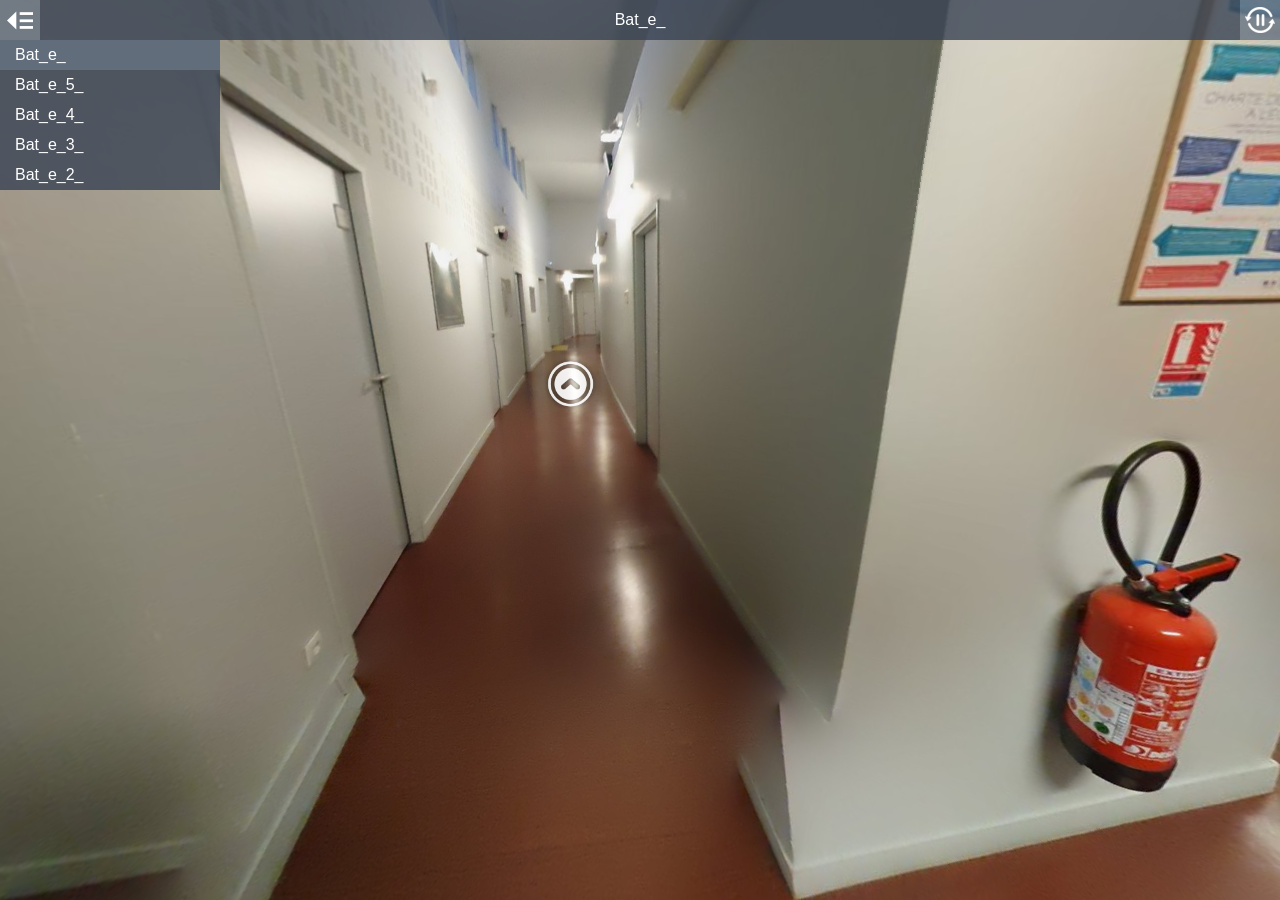
<file: app-files/index.html>
<!DOCTYPE html>
<html>
<head>
<title>Project Title</title>
<meta charset="utf-8">
<meta name="viewport" content="target-densitydpi=device-dpi, width=device-width, initial-scale=1.0, maximum-scale=1.0, minimum-scale=1.0, user-scalable=no, minimal-ui" />
<style> @-ms-viewport { width: device-width; } </style>
<link rel="stylesheet" href="vendor/reset.min.css">
<link rel="stylesheet" href="style.css">
</head>
<body class="multiple-scenes ">

<div id="pano"></div>

<div id="sceneList">
  <ul class="scenes">
    
      <a href="javascript:void(0)" class="scene" data-id="0-bat_e_">
        <li class="text">Bat_e_</li>
      </a>
    
      <a href="javascript:void(0)" class="scene" data-id="1-bat_e_5_">
        <li class="text">Bat_e_5_</li>
      </a>
    
      <a href="javascript:void(0)" class="scene" data-id="2-bat_e_4_">
        <li class="text">Bat_e_4_</li>
      </a>
    
      <a href="javascript:void(0)" class="scene" data-id="3-bat_e_3_">
        <li class="text">Bat_e_3_</li>
      </a>
    
      <a href="javascript:void(0)" class="scene" data-id="4-bat_e_2_">
        <li class="text">Bat_e_2_</li>
      </a>
    
  </ul>
</div>

<div id="titleBar">
  <h1 class="sceneName"></h1>
</div>

<a href="javascript:void(0)" id="autorotateToggle">
  <img class="icon off" src="img/play.png">
  <img class="icon on" src="img/pause.png">
</a>

<a href="javascript:void(0)" id="fullscreenToggle">
  <img class="icon off" src="img/fullscreen.png">
  <img class="icon on" src="img/windowed.png">
</a>

<a href="javascript:void(0)" id="sceneListToggle">
  <img class="icon off" src="img/expand.png">
  <img class="icon on" src="img/collapse.png">
</a>

<a href="javascript:void(0)" id="viewUp" class="viewControlButton viewControlButton-1">
  <img class="icon" src="img/up.png">
</a>
<a href="javascript:void(0)" id="viewDown" class="viewControlButton viewControlButton-2">
  <img class="icon" src="img/down.png">
</a>
<a href="javascript:void(0)" id="viewLeft" class="viewControlButton viewControlButton-3">
  <img class="icon" src="img/left.png">
</a>
<a href="javascript:void(0)" id="viewRight" class="viewControlButton viewControlButton-4">
  <img class="icon" src="img/right.png">
</a>
<a href="javascript:void(0)" id="viewIn" class="viewControlButton viewControlButton-5">
  <img class="icon" src="img/plus.png">
</a>
<a href="javascript:void(0)" id="viewOut" class="viewControlButton viewControlButton-6">
  <img class="icon" src="img/minus.png">
</a>

<script src="vendor/screenfull.min.js" ></script>
<script src="vendor/bowser.min.js" ></script>
<script src="vendor/marzipano.js" ></script>

<script src="data.js"></script>
<script src="index.js"></script>

</body>
</html>
</file>
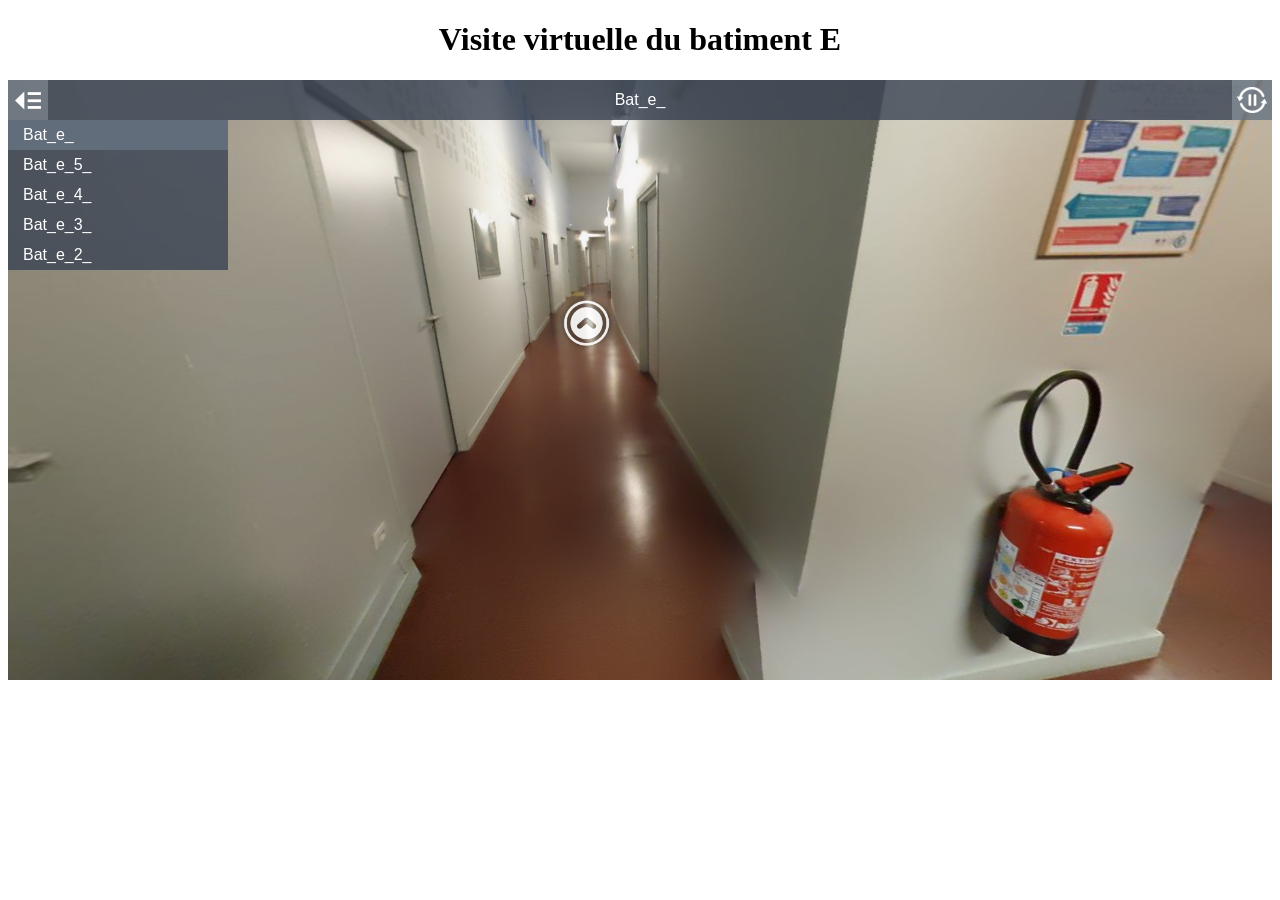
<file: page1.html>
<!DOCTYPE html>
<html lang="fr">
<head>
    <meta charset="UTF-8">
    <meta name="viewport" content="width=device-width, initial-scale=1.0">
    <title>Page 1</title>
</head>
<body>
    <center><h1>Visite virtuelle du batiment E</h1></center>
    <iframe src="app-files/index.html" width="100%" height="600px" frameborder="0" allowfullscreen></iframe>
</body>
</html>
</file>
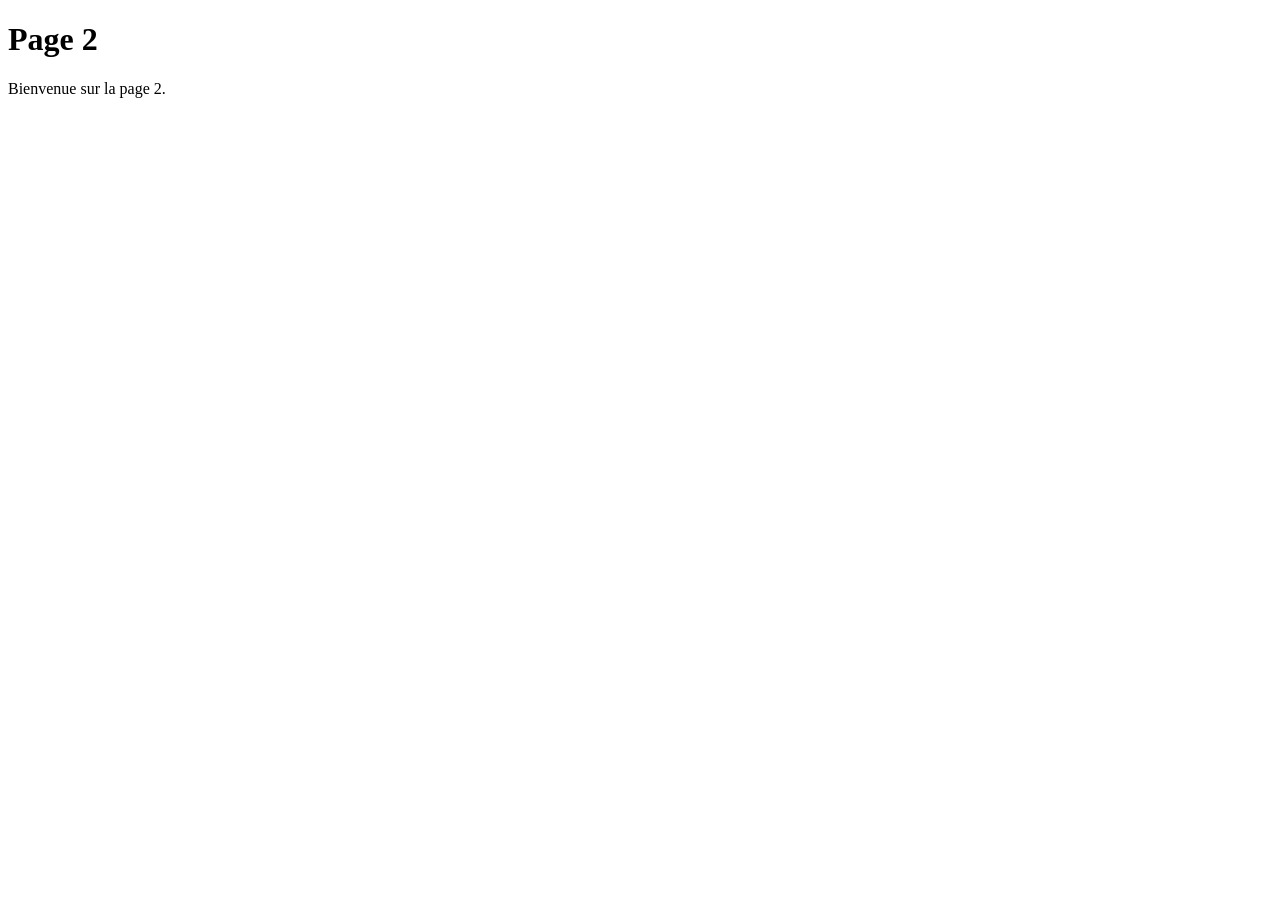
<file: page2.html>
<!DOCTYPE html>
<html lang="fr">
<head>
    <meta charset="UTF-8">
    <meta name="viewport" content="width=device-width, initial-scale=1.0">
    <title>Page 2</title>
</head>
<body>
    <h1>Page 2</h1>
    <p>Bienvenue sur la page 2.</p>
</body>
</html>
</file>
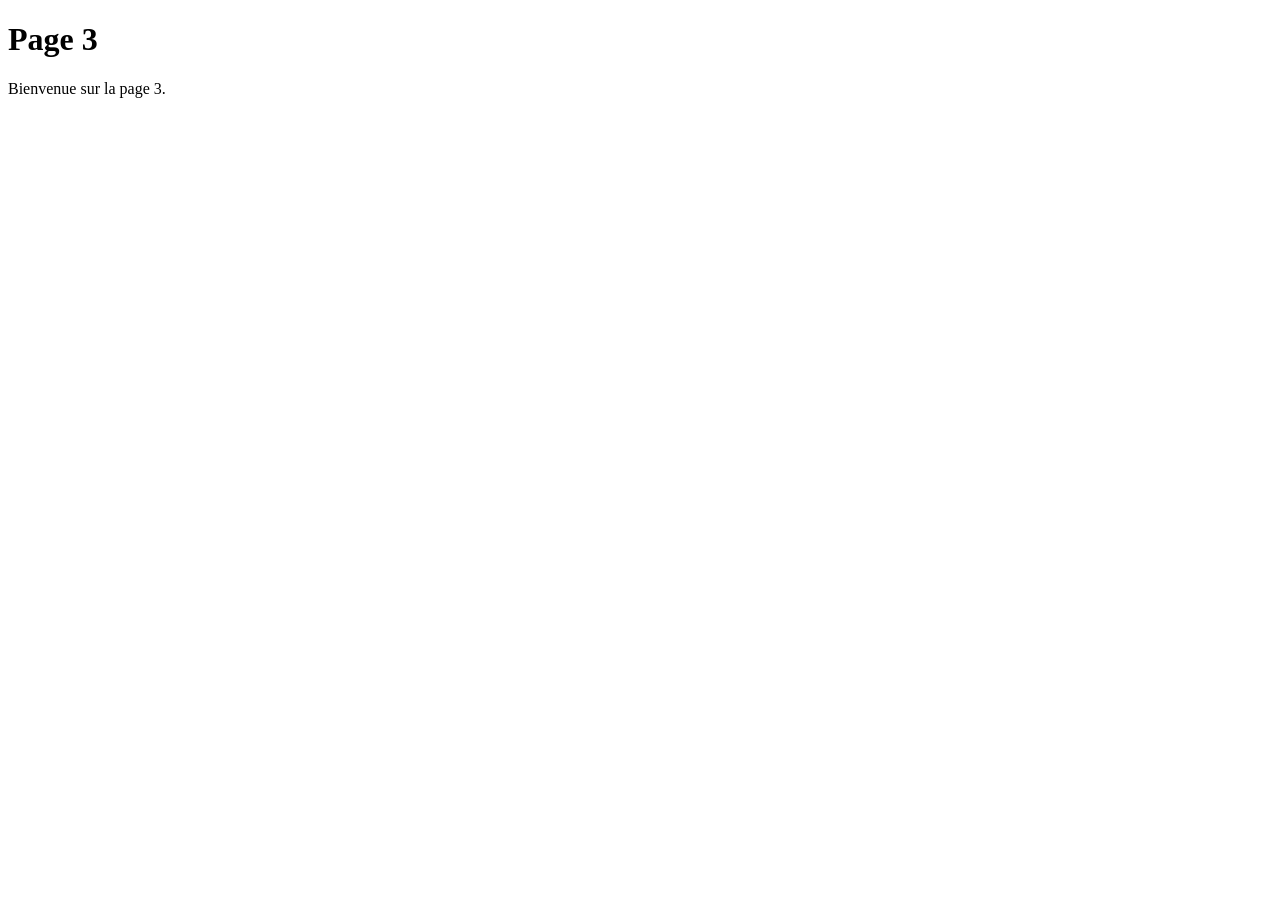
<file: page3.html>
<!DOCTYPE html>
<html lang="fr">
<head>
    <meta charset="UTF-8">
    <meta name="viewport" content="width=device-width, initial-scale=1.0">
    <title>Page 3</title>
</head>
<body>
    <h1>Page 3</h1>
    <p>Bienvenue sur la page 3.</p>
</body>
</html>
</file>
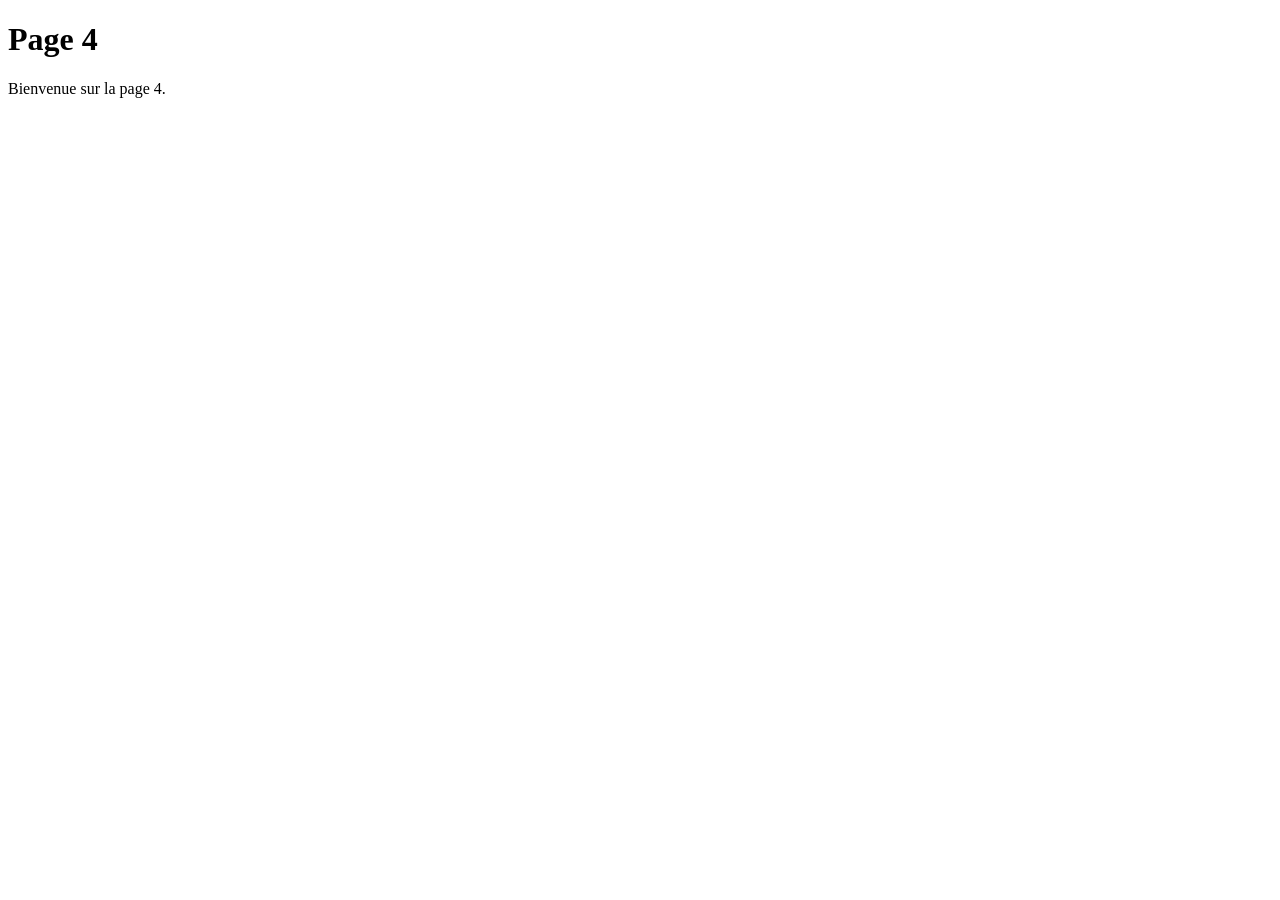
<file: page4.html>
<!DOCTYPE html>
<html lang="fr">
<head>
    <meta charset="UTF-8">
    <meta name="viewport" content="width=device-width, initial-scale=1.0">
    <title>Page 4</title>
</head>
<body>
    <h1>Page 4</h1>
    <p>Bienvenue sur la page 4.</p>
</body>
</html>
</file>
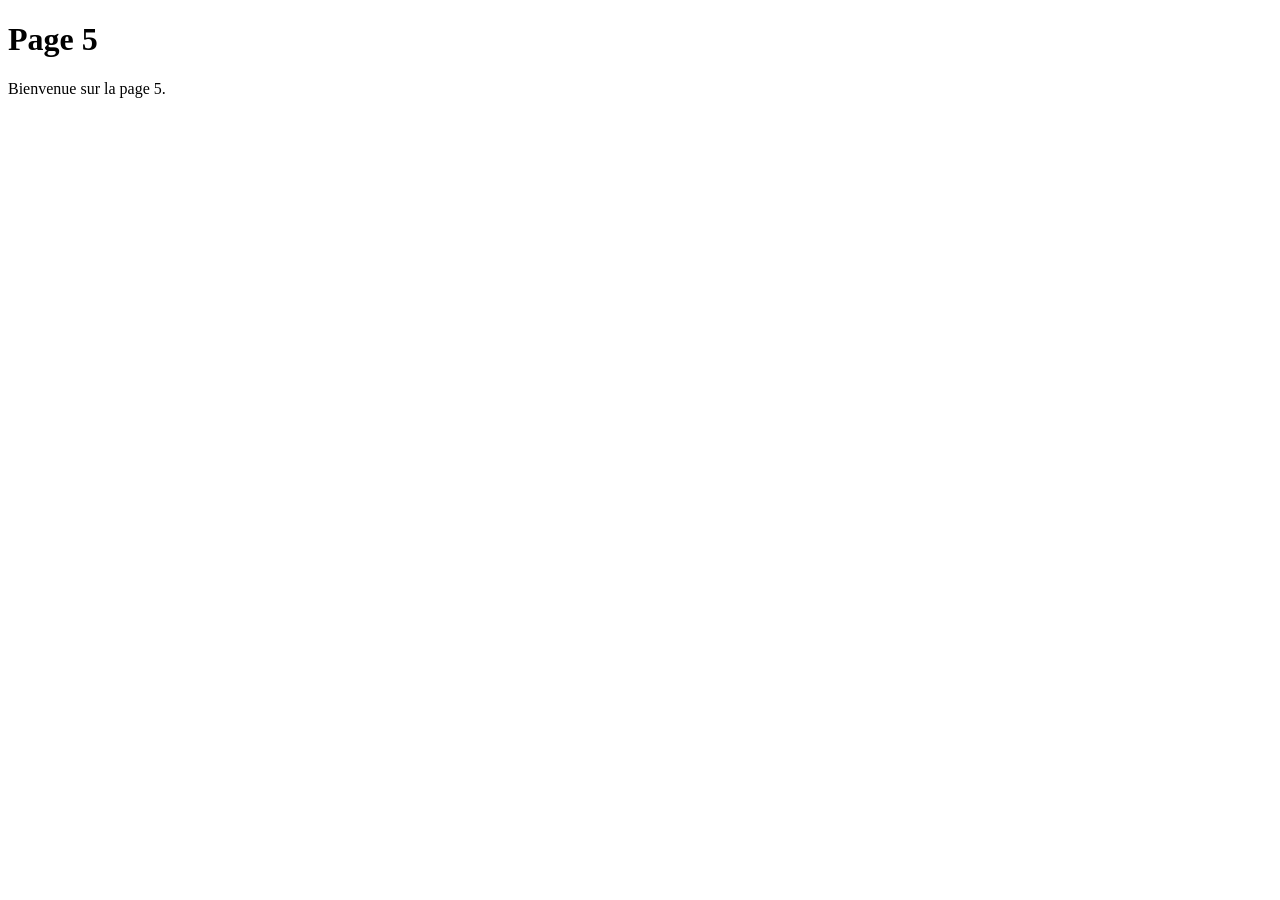
<file: page5.html>
<!DOCTYPE html>
<html lang="fr">
<head>
    <meta charset="UTF-8">
    <meta name="viewport" content="width=device-width, initial-scale=1.0">
    <title>Page 5</title>
</head>
<body>
    <h1>Page 5</h1>
    <p>Bienvenue sur la page 5.</p>
</body>
</html>
</file>
<file: app-files/style.css>
* {
  -webkit-box-sizing: border-box;
  -moz-box-sizing: border-box;
  box-sizing: border-box;
  -moz-user-select: none;
  -webkit-user-select: none;
  -ms-user-select: none;
  user-select: none;
  -ms-text-size-adjust: none;
  -moz-text-size-adjust: none;
  -webkit-text-size-adjust: none;
  text-size-adjust: none;
  -webkit-user-drag: none;
  -webkit-touch-callout: none;
  -ms-content-zooming: none;
  -webkit-tap-highlight-color: rgba(0,0,0,0);
}

html, body {
  width: 100%;
  height: 100%;
  padding: 0;
  margin: 0;
  overflow: hidden;
  font-family: "Helvetica Neue", Helvetica, Arial, sans-serif;
  font-size: 16px;
  background-color: #000;
  color: #fff;
}

a, a:hover, a:active, a:visited {
  text-decoration: none;
  color: inherit;
}

#pano {
  position: absolute;
  top: 0;
  left: 0;
  width: 100%;
  height: 100%;
  overflow: hidden;
}

#titleBar {
  position: absolute;
  top: 0;
  left: 0;
  right: 40px;
  height: 40px;
  text-align: center;
}

.mobile #titleBar {
  height: 50px;
  right: 50px;
}

/* If there is a fullscreen button the title bar must make space for it */
body.fullscreen-enabled #titleBar {
  right: 80px;
}

body.fullscreen-enabled.mobile #titleBar {
  right: 100px;
}

/* If there are multiple scenes the title bar must make space for the scene list toggle */
body.multiple-scenes #titleBar {
  left: 40px;
}

body.multiple-scenes.mobile #titleBar {
  left: 50px;
}

#titleBar .sceneName {
  width: 100%;
  height: 100%;
  line-height: 30px;
  padding: 5px;
  background-color: rgb(58,68,84);
  background-color: rgba(58,68,84,0.8);
  overflow: hidden;
  text-overflow: ellipsis;
  white-space: nowrap;

  -moz-user-select: text;
  -webkit-user-select: text;
  -ms-user-select: text;
  user-select: text;
}

.mobile #titleBar .sceneName {
  line-height: 40px;
}

#fullscreenToggle {
  display: none;
  position: absolute;
  top: 0;
  right: 0;
  width: 40px;
  height: 40px;
  padding: 5px;
  background-color: rgb(103,115,131);
  background-color: rgba(103,115,131,0.8);
}

.mobile #fullscreenToggle {
  width: 50px;
  height: 50px;
}

body.fullscreen-enabled #fullscreenToggle {
  display: block;
}

#fullscreenToggle .icon {
  position: absolute;
  top: 5px;
  right: 5px;
  width: 30px;
  height: 30px;
}

.mobile #fullscreenToggle .icon {
  top: 10px;
  right: 10px;
}

#fullscreenToggle .icon.on {
  display: none;
}

#fullscreenToggle .icon.off {
  display: block;
}

#fullscreenToggle.enabled .icon.on {
  display: block;
}

#fullscreenToggle.enabled .icon.off {
  display: none;
}

#autorotateToggle {
  display: block;
  position: absolute;
  top: 0;
  right: 0;
  width: 40px;
  height: 40px;
  padding: 5px;
  background-color: rgb(103,115,131);
  background-color: rgba(103,115,131,0.8);
}

.mobile #autorotateToggle {
  width: 50px;
  height: 50px;
}

/* If there is a fullscreen button, autorotate must placed a bit to the left */
body.fullscreen-enabled #autorotateToggle {
  right: 40px;
}

body.fullscreen-enabled.mobile #autorotateToggle {
  right: 50px;
}

#autorotateToggle .icon {
  position: absolute;
  top: 5px;
  right: 5px;
  width: 30px;
  height: 30px;
}

.mobile #autorotateToggle .icon {
  top: 10px;
  right: 10px;
}

#autorotateToggle .icon.on {
  display: none;
}

#autorotateToggle .icon.off {
  display: block;
}

#autorotateToggle.enabled .icon.on {
  display: block;
}

#autorotateToggle.enabled .icon.off {
  display: none;
}

#sceneListToggle {
  position: absolute;
  top: 0;
  left: 0;
  width: 40px;
  height: 40px;
  padding: 5px;
  background-color: rgb(103,115,131);
  background-color: rgba(103,115,131,0.8);
}

.mobile #sceneListToggle {
  width: 50px;
  height: 50px;
}

#sceneListToggle .text {
  position: absolute;
  top: 5px;
  left: 15px;
  width: 100%;
  line-height: 30px;
}

#sceneListToggle .icon {
  position: absolute;
  top: 5px;
  right: 5px;
  width: 30px;
  height: 30px;
}

.mobile #sceneListToggle .icon {
  top: 10px;
  right: 10px;
}

#sceneListToggle .icon.on {
  display: none;
}

#sceneListToggle .icon.off {
  display: block;
}

#sceneListToggle.enabled .icon.on {
  display: block;
}

#sceneListToggle.enabled .icon.off {
  display: none;
}

#sceneList {
  position: absolute;
  top: 0;
  left: -220px;
  padding-top: 40px;
  width: 220px;
  max-height: 100%;
  overflow-x: hidden;
  overflow-y: auto;
  margin-left: 0;
  -webkit-transition: margin-left 0.5s ease-in-out;
  transition: margin-left 0.5s ease-in-out;
}

.mobile #sceneList {
  padding-top: 50px;
}

#sceneList .scenes {
  width: 100%;
  background-color: rgb(58,68,84);
  background-color: rgba(58,68,84,0.8);
}

.mobile #sceneList {
  width: 100%;
  height: 100%;
  left: -100%;
}

.mobile #sceneList.enabled {
  margin-left: 100%;
}

.mobile #sceneList .scenes {
  height: 100%;
}

#sceneList.enabled {
  margin-left: 220px;
}

#sceneList .scene {
  display: block;
  width: 100%;
  height: 30px;
}

.mobile #sceneList .scene {
  height: 40px;
}

#sceneList .scene .text {
  width: 100%;
  height: 100%;
  padding: 0 15px;
  line-height: 30px;
  overflow: hidden;
  text-overflow: ellipsis;
  white-space: nowrap;
}

.mobile #sceneList .scene .text {
  line-height: 40px;
}

.no-touch #sceneList .scene:hover {
  background-color: rgb(103,115,131);
  background-color: rgba(103,115,131,0.8);
}

#sceneList .scene.current {
  background-color: rgb(103,115,131);
  background-color: rgba(103,115,131,0.8);
}

/* Hide scene list when only a single scene exists */
body.single-scene #sceneList, body.single-scene #sceneListToggle {
  display: none;
}

/* Link hotspot */

.link-hotspot {
  width: 60px;
  height: 60px;
  margin-left: -30px;
  margin-top: -30px;
  opacity: 0.9;
  -webkit-transition: opacity 0.2s;
  transition: opacity 0.2s;
}

.no-touch .link-hotspot:hover {
  opacity: 1;
}

.mobile .link-hotspot {
  width: 70px;
  height: 70px;
}

.link-hotspot-icon {
  width: 100%;
  height: 100%;
  cursor: pointer;
}

.link-hotspot-tooltip {
  position: absolute;
  left: 100%;
  top: 14px; /* ( 60 - (16 + 2*8) ) / 2 */

  margin-left: 3px;

  font-size: 16px;

  max-width: 300px;

  padding: 8px 10px;

  border-radius: 5px;

  background-color: rgb(58,68,84);
  background-color: rgba(58,68,84,0.8);

  color: #fff;

  white-space: nowrap;
  text-overflow: ellipsis;
  overflow: hidden;

  cursor: pointer;

  opacity: 0;

  -ms-transform: translateX(-8px);
  -webkit-transform: translateX(-8px);
  transform: translateX(-8px);

  -webkit-transition: -ms-transform 0.3s,
                      -webkit-transform 0.3s,
                      transform 0.3s,
                      opacity 0.3s;
  transition: -ms-transform 0.3s,
              -webkit-transform 0.3s,
              transform 0.3s,
              opacity 0.3s;
}

.mobile .link-hotspot {
  top: 19px; /* ( 70 - (16 + 2*8) ) / 2 */
}

.no-touch .link-hotspot:hover .link-hotspot-tooltip {
  opacity: 1;
  -ms-transform: translateX(0);
  -webkit-transform: translateX(0);
  transform: translateX(0);
}

/* Prevent tooltip from triggering */
.link-hotspot-tooltip {
  pointer-events: none;
}
.no-touch .link-hotspot:hover .link-hotspot-tooltip {
  pointer-events: all;
}

/* Fallback mode without pointer-events (IE8-10) */
.tooltip-fallback .link-hotspot-tooltip {
  display: none;
}
.no-touch .tooltip-fallback .link-hotspot:hover .link-hotspot-tooltip {
  display: block;
}

/* Info hotspot */

.info-hotspot {
  line-height: 1.2em;
  opacity: 0.9;
  -webkit-transition: opacity 0.2s 0.2s;
  transition: opacity 0.2s 0.2s;
}

.no-touch .info-hotspot:hover {
  opacity: 1;
  -webkit-transition: opacity 0.2s;
  transition: opacity 0.2s;
}

.info-hotspot.visible {
  opacity: 1;
}

.info-hotspot .info-hotspot-header {
  width: 40px;
  height: 40px;
  border-radius: 20px;
  background-color: rgb(103,115,131);
  cursor: pointer;
  -webkit-transition: width 0.3s ease-in-out 0.5s,
                      border-radius 0.3s ease-in-out 0.5s;
  transition: width 0.3s ease-in-out 0.5s,
              border-radius 0.3s ease-in-out 0.5s;
}

.mobile .info-hotspot .info-hotspot-header {
  width: 50px;
  height: 50px;
  border-radius: 25px;
}

.desktop.no-touch .info-hotspot .info-hotspot-header:hover {
  width: 260px;
  border-radius: 5px;
  -webkit-transition: width 0.3s ease-in-out,
                      border-radius 0.3s ease-in-out;
  transition: width 0.3s ease-in-out,
              border-radius 0.3s ease-in-out;
}

.desktop .info-hotspot.visible .info-hotspot-header,
.desktop.no-touch .info-hotspot.visible .info-hotspot-header:hover {
  width: 260px;
  border-radius: 5px;
  border-top-right-radius: 0;
  border-bottom-right-radius: 0;
  border-bottom-left-radius: 0;
  -webkit-transition: width 0.3s ease-in-out,
                      border-radius 0.3s ease-in-out;
  transition: width 0.3s ease-in-out,
              border-radius 0.3s ease-in-out;
}

.info-hotspot .info-hotspot-icon-wrapper {
  width: 40px;
  height: 40px;
}

.mobile .info-hotspot .info-hotspot-icon-wrapper {
  width: 50px;
  height: 50px;
}

.info-hotspot .info-hotspot-icon {
  width: 90%;
  height: 90%;
  margin: 5%;
}

.info-hotspot .info-hotspot-title-wrapper {
  position: absolute;
  left: 40px;
  top: 0;
  width: 0;
  height: 40px;
  padding: 0;
  overflow: hidden;
  -webkit-transition: width 0s 0.4s,
                      padding 0s 0.4s;
  transition: width 0s 0.4s,
              padding 0s 0.4s;
}

.desktop .info-hotspot.visible .info-hotspot-title-wrapper,
.desktop.no-touch .info-hotspot .info-hotspot-header:hover .info-hotspot-title-wrapper {
  width: 220px;
  padding: 0 5px;
  -webkit-transition: width 0s 0.4s,
                      padding 0s 0.4s;
  transition: width 0s 0.4s,
              padding 0s 0.4s;
}

.info-hotspot .info-hotspot-title-wrapper:before {
  content: '';
  display: inline-block;
  vertical-align: middle;
  height: 100%;
}

.info-hotspot .info-hotspot-title {
  display: inline-block;
  vertical-align: middle;

  -moz-user-select: text;
  -webkit-user-select: text;
  -ms-user-select: text;
  user-select: text;
}

.info-hotspot .info-hotspot-close-wrapper {
  position: absolute;
  left: 260px;
  top: 0;
  height: 40px;
  width: 40px;
  border-top-right-radius: 5px;
  background-color: rgb(78,88,104);
  visibility: hidden;
  -ms-transform: perspective(200px) rotateY(90deg);
  -webkit-transform: perspective(200px) rotateY(90deg);
  transform: perspective(200px) rotateY(90deg);
  -ms-transform-origin: 0 50% 0;
  -webkit-transform-origin: 0 50% 0;
  transform-origin: 0 50% 0;
  -webkit-transition: -ms-transform 0.3s 0.3s,
                      -webkit-transform 0.3s 0.3s,
                      transform 0.3s 0.3s,
                      visibility 0s 0.6s;
  transition: -ms-transform 0.3s 0.3s,
              -webkit-transform 0.3s 0.3s,
              transform 0.3s 0.3s,
              visibility 0s 0.6s;
}

.desktop .info-hotspot.visible .info-hotspot-close-wrapper {
  visibility: visible;
  -ms-transform: perspective(200px) rotateY(0deg);
  -webkit-transform: perspective(200px) rotateY(0deg);
  transform: perspective(200px) rotateY(0deg);
  -webkit-transition: -ms-transform 0.3s,
                      -webkit-transform 0.3s,
                      transform 0.3s,
                      visibility 0s 0s;
  transition: -ms-transform 0.3s,
              -webkit-transform 0.3s,
              transform 0.3s,
              visibility 0s 0s;
}

.info-hotspot .info-hotspot-close-icon {
  width: 70%;
  height: 70%;
  margin: 15%;
}

.info-hotspot .info-hotspot-text {
  position: absolute;
  width: 300px;
  height: auto;
  max-height: 200px;
  top: 40px;
  left: 0;
  padding: 10px;
  background-color: rgb(58,68,84);
  border-bottom-right-radius: 5px;
  border-bottom-left-radius: 5px;
  overflow-y: auto;
  visibility: hidden;
  /* rotate(90deg) causes transition flicker on Firefox 58 */
  -ms-transform: perspective(200px) rotateX(-89.999deg);
  -webkit-transform: perspective(200px) rotateX(-89.999deg);
  transform: perspective(200px) rotateX(-89.999deg);
  -ms-transform-origin: 50% 0 0;
  -webkit-transform-origin: 50% 0 0;
  transform-origin: 50% 0 0;
  -webkit-transition: -ms-transform 0.3s,
                      -webkit-transform 0.3s,
                      transform 0.3s,
                      visibility 0s 0.3s;
  transition: -ms-transform 0.3s,
              -webkit-transform 0.3s,
              transform 0.3s,
              visibility 0s 0.3s;

  -moz-user-select: text;
  -webkit-user-select: text;
  -ms-user-select: text;
  user-select: text;
}

.desktop .info-hotspot.visible .info-hotspot-text {
  visibility: visible;
  -ms-transform: perspective(200px) rotateX(0deg);
  -webkit-transform: perspective(200px) rotateX(0deg);
  transform: perspective(200px) rotateX(0deg);
  -webkit-transition: -ms-transform 0.3s 0.3s,
                      -webkit-transform 0.3s 0.3s,
                      transform 0.3s 0.3s,
                      visibility 0s 0s;
  transition: -ms-transform 0.3s 0.3s,
              -webkit-transform 0.3s 0.3s,
              transform 0.3s 0.3s,
              visibility 0s 0s;
}

/* Info hotspot modal */

.desktop .info-hotspot-modal {
  display: none;
}

.info-hotspot-modal {
  top: 0;
  left: 0;
  position: absolute;
  width: 100%;
  height: 100%;
  overflow: hidden;
  z-index: 11000 !important;
  background-color: rgba(0,0,0,.5);
  line-height: 1.2em;
  opacity: 0;
  visibility: hidden;
  -webkit-transition: opacity 0.2s ease-in-out 0.5s,
                      visibility 0s 0.7s;
  transition: opacity 0.2s ease-in-out 0.5s,
              visibility 0s 0.7s;
}

.info-hotspot-modal.visible {
  opacity: 1;
  visibility: visible;
  -webkit-transition: opacity 0.2s ease-in-out,
                      visibility 0s 0s;
  transition: opacity 0.2s ease-in-out,
              visibility 0s 0s;
}

.info-hotspot-modal .info-hotspot-header {
  position: absolute;
  top: 60px;
  left: 10px;
  right: 10px;
  width: auto;
  height: 50px;
  background-color: rgb(103,115,131);
  background-color: rgba(103,115,131,0.8);
  opacity: 0;
  -webkit-transition: opacity 0.3s ease-in-out 0.2s;
  transition: opacity 0.3s ease-in-out 0.2s;
}

.info-hotspot-modal.visible .info-hotspot-header {
  opacity: 1;
  -webkit-transition: opacity 0.3s ease-in-out 0.2s;
  transition: opacity 0.3s ease-in-out 0.2s;
}

.info-hotspot-modal .info-hotspot-icon-wrapper {
  width: 50px;
  height: 50px;
}

.info-hotspot-modal .info-hotspot-icon {
  width: 90%;
  height: 90%;
  margin: 5%;
}

.info-hotspot-modal .info-hotspot-title-wrapper {
  position: absolute;
  top: 0;
  left: 50px;
  right: 50px;
  width: auto;
  height: 50px;
  padding: 0 10px;
}

.info-hotspot-modal .info-hotspot-title-wrapper:before {
  content: '';
  display: inline-block;
  vertical-align: middle;
  height: 100%;
}

.info-hotspot-modal .info-hotspot-title {
  display: inline-block;
  vertical-align: middle;

  -moz-user-select: text;
  -webkit-user-select: text;
  -ms-user-select: text;
  user-select: text;
}

.info-hotspot-modal .info-hotspot-close-wrapper {
  position: absolute;
  top: 0;
  right: 0;
  width: 50px;
  height: 50px;
  background-color: rgb(78,88,104);
  background-color: rgba(78,88,104,0.8);
  cursor: pointer;
}

.info-hotspot-modal .info-hotspot-close-icon {
  width: 70%;
  height: 70%;
  margin: 15%;
}

.info-hotspot-modal .info-hotspot-text {
  position: absolute;
  top: 110px;
  bottom: 10px;
  left: 10px;
  right: 10px;
  padding: 10px;
  background-color: rgb(58,68,84);
  background-color: rgba(58,68,84,0.8);
  overflow-y: auto;
  opacity: 0;
  -webkit-transition: opacity 0.3s ease-in-out;
  transition: opacity 0.3s ease-in-out;

  -moz-user-select: text;
  -webkit-user-select: text;
  -ms-user-select: text;
  user-select: text;
}

.info-hotspot-modal.visible .info-hotspot-text {
  opacity: 1;
  -webkit-transition: opacity 0.3s ease-in-out 0.4s;
  transition: opacity 0.3s ease-in-out 0.4s;
}

/* View control buttons */

.viewControlButton {
  display: none;
  position: absolute;
  bottom: 0;
  left: 50%;
  width: 40px;
  height: 40px;
  padding: 5px;
  background-color: rgb(103,115,131);
  background-color: rgba(103,115,131,0.8);
}

body.view-control-buttons .viewControlButton {
  display: block;
}

/* Hide controls when width is too small */
@media (max-width: 600px) {
  body.view-control-buttons .viewControlButton {
    display: none;
  }
}

.viewControlButton .icon {
  position: absolute;
  top: 5px;
  right: 5px;
  width: 30px;
  height: 30px;
}

/* Center is at margin-left: -20px */
.viewControlButton-1 {
  margin-left: -145px;
}
.viewControlButton-2 {
  margin-left: -95px;
}
.viewControlButton-3 {
  margin-left: -45px;
}
.viewControlButton-4 {
  margin-left: 5px;
}
.viewControlButton-5 {
  margin-left: 55px;
}
.viewControlButton-6 {
  margin-left: 105px;
}
</file>
